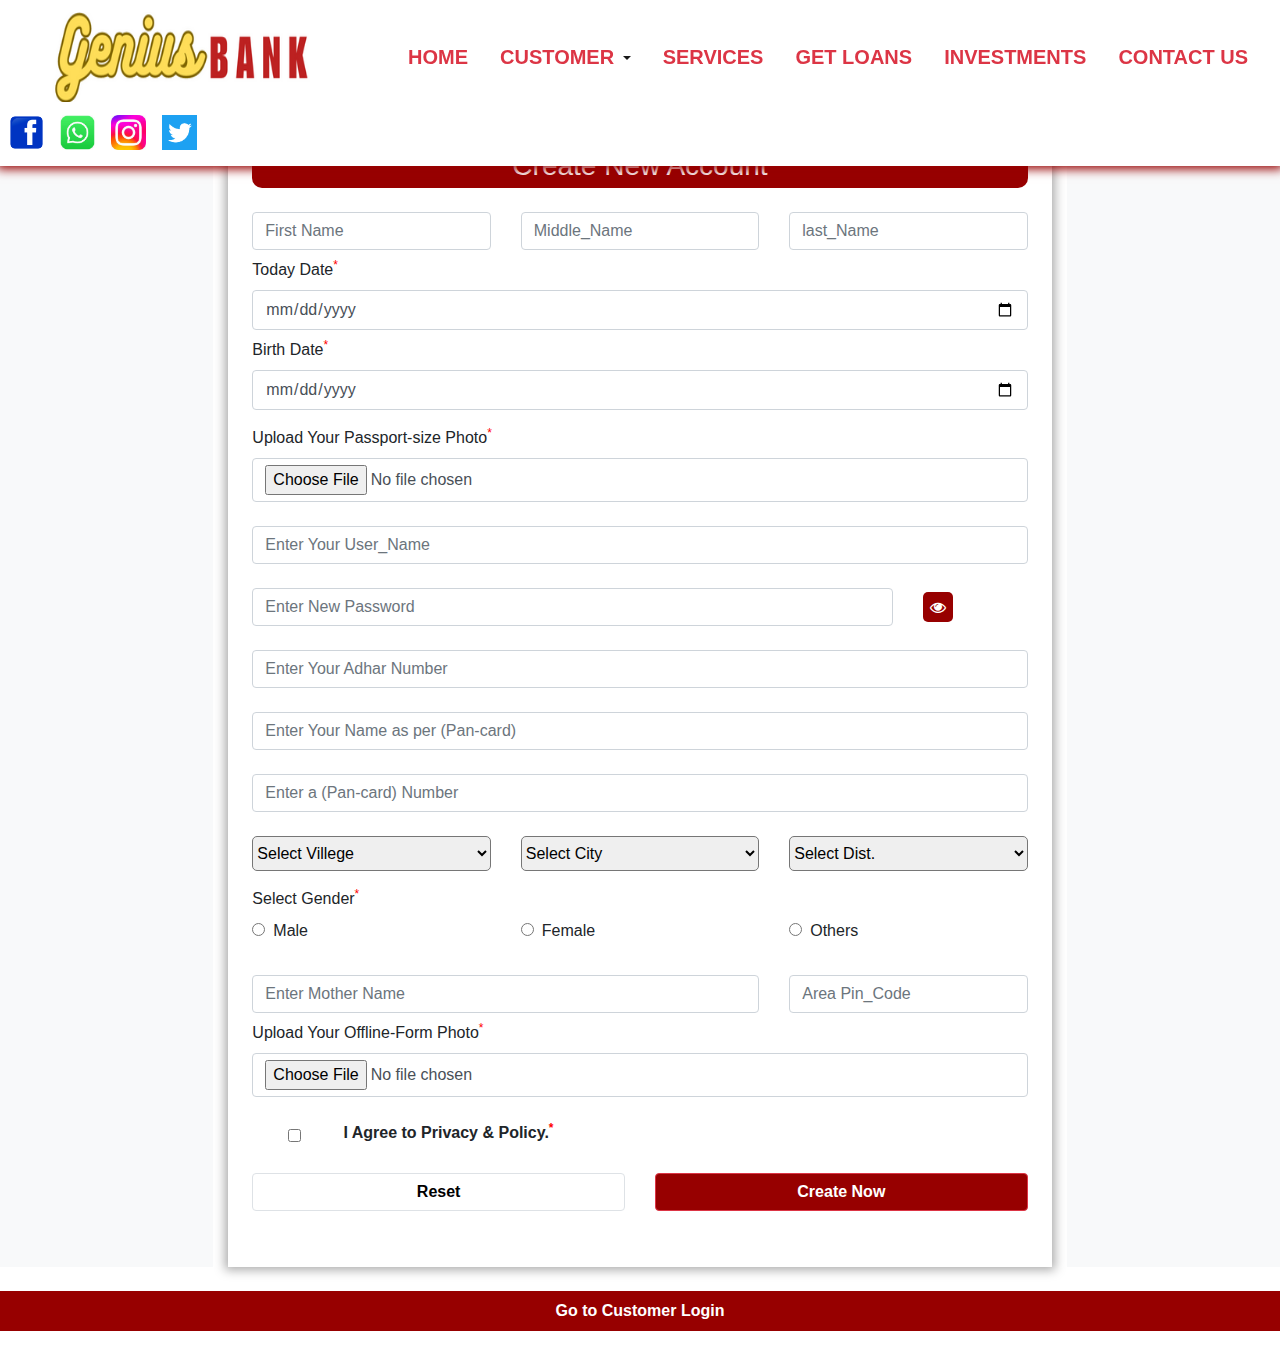
<file: pages/New_customer_resistration.html>
<!DOCTYPE html>
<html>
<head>
	<meta charset="utf-8">
	<meta name="viewport" content="width=device-width, initial-scale=1">
	<title>Genius Bank-Home</title>
	<link rel="stylesheet" href="https://cdn.jsdelivr.net/npm/bootstrap@4.0.0/dist/css/bootstrap.min.css" integrity="sha384-Gn5384xqQ1aoWXA+058RXPxPg6fy4IWvTNh0E263XmFcJlSAwiGgFAW/dAiS6JXm" crossorigin="anonymous">
	<script src="https://code.jquery.com/jquery-3.2.1.slim.min.js" integrity="sha384-KJ3o2DKtIkvYIK3UENzmM7KCkRr/rE9/Qpg6aAZGJwFDMVNA/GpGFF93hXpG5KkN" crossorigin="anonymous"></script>
	<script src="https://cdn.jsdelivr.net/npm/popper.js@1.12.9/dist/umd/popper.min.js" integrity="sha384-ApNbgh9B+Y1QKtv3Rn7W3mgPxhU9K/ScQsAP7hUibX39j7fakFPskvXusvfa0b4Q" crossorigin="anonymous"></script>
	<script src="https://cdn.jsdelivr.net/npm/bootstrap@4.0.0/dist/js/bootstrap.min.js" integrity="sha384-JZR6Spejh4U02d8jOt6vLEHfe/JQGiRRSQQxSfFWpi1MquVdAyjUar5+76PVCmYl" crossorigin="anonymous"></script>

  <link rel="stylesheet" href="https://cdnjs.cloudflare.com/ajax/libs/font-awesome/4.7.0/css/font-awesome.min.css">

	<style>
	@media only screen and (max-width: 905px)
	 {
	 	#nav1
	 	{
	 		display: none;
	 	}
	 }
   * 
   {
    margin: 0px;
    padding:0px;
   }
</style>

<link rel="stylesheet" type="text/css" href="../style/style.css">
</head>
<body>
<!-- -----------------------------Hader first---------------------------------- -->

<nav data-aos="fade-up"  class=" navbar navbar-light justify-content-between shadow2nav bg-white col-d-none mt-1" id="na11">
  <a class="navbar-brand" href="#"  id="Home">
    <img src="../images/Genius1.png" width="300" height="90" alt="not found" class="mr-0 p-0 d-flex">
  </a>
  <ul class="nav justify-content-end"  id="nav1">
  <li class="nav-item">
    <a class="nav-link text-danger pt-3 underline" href="../index.html" style="font-size: 1.25rem;
  font-weight: bold;">HOME</a>
  </li>
  <li class="dropdown navbar-text">
        <a class="nav-link dropdown-toggle" href="#" id="MenuLink" data-toggle="dropdown">
         <span id="dropdown1" class="text-danger">CUSTOMER</span>
         </a>
        <div class="dropdown-menu color" aria-labelledby="MenuLink">
          <a class="dropdown-item text-white" href="customer_login.html"><h5>Customer Login</h5></a>
          <a class="dropdown-item text-white" href="New_customer_resistration.html"><h5>New Registrations</h5></a>
        </div>
      </li>
  <li class="nav-item">
        <a class="nav-link pt-3" href="services.html" style="scroll-behavior: smooth;" ><span  style="font-size: 1.25rem;
  font-weight: bold;" class="text-danger">SERVICES</span></a>
      </li>

  <li class="nav-item">
    <a class="nav-link text-danger pt-3" href="loans.html"  style="font-size: 1.25rem;
  font-weight: bold;">GET LOANS</a>
  </li>

  <li class="nav-item">
    <a class="nav-link text-danger pt-3" href="investments.html"  style="font-size: 1.25rem;
  font-weight: bold;">INVESTMENTS</a>
  </li>

  <li class="nav-item">
    <a class="nav-link text-danger pt-3" href="#l_H"  style="font-size: 1.25rem;
  font-weight: bold;">CONTACT US</a>
  </li>
</ul>
<div class="row dis1">
  <a class="nav-link text-danger p-2" href="#">
      <img src="../images/Facebook_icon.svg.png" width="35" height="35">
    </a>
    <a class="nav-link text-danger p-2" href="#">
      <img src="../images/whats-logo.jpg" width="35" height="35">
    </a>
    <a class="nav-link text-danger p-2" href="#">
      <img src="../images/insta-logo.jpg" width="35" height="35">
    </a>
    <a class="nav-link text-danger p-2" href="#">
      <img src="../images/twitter-logo.png" width="35" height="35">
    </a>
</div>
</nav>
    
</div>

<!-- -----------------------------Hader first---------------------------------- -->

<!-- -----------------------------Hader Secound---------------------------------- -->

<nav data-aos="fade-up" class="d-md-none navbar navbar-expand-lg navbar-light" style="background: #970000;">
  <button class="navbar-toggler" type="button" data-toggle="collapse" data-target="#navbarTogglerDemo03" aria-controls="navbarTogglerDemo03" aria-expanded="false" aria-label="Toggle navigation">
    <span class="navbar-toggler-icon"></span>
  </button>
  <a class="navbar-brand text-white " href="#"></a>

  <div class="collapse navbar-collapse" data-aos="zoom-in-down" id="navbarTogglerDemo03">
    <ul class="navbar-nav mr-auto mt-2 mt-lg-0">
      <li class="nav-item active">
        <a class="nav-link text-white ml-2" href="#Home" style="scroll-behavior: smooth;"><h5>Home</h5> <span class="sr-only">(current)</span></a>
      </li>
       <li class="nav-item dropdown " >
        <a class="nav-link dropdown-toggle" href="#" id="navbarDropdownMenuLink" data-toggle="dropdown" aria-haspopup="true" aria-expanded="false">
         <span id="dropdown1" class="mb-2 ml-2 text-white">Customer</span>
         </a>
        <div class="dropdown-menu" aria-labelledby="navbarDropdownMenuLink">
          <a class="dropdown-item" href="customer_login.html"><h5>Customer Login</h5></a>
          <a class="dropdown-item" href="New_customer_resistration.html"><h5>New Registrations</h5></a>
        </div>
      </li>
      <li class="nav-item">
        <a class="nav-link text-white ml-2" href="services.html" style="scroll-behavior: smooth;"><h5>Services</h5></a>
      </li>

      <li class="nav-item">
        <a class="nav-link text-white ml-2" href="loans.html" style="scroll-behavior: smooth;"><h5>Apply Loan</h5></a>
      </li>

      <li class="nav-item">
        <a class="nav-link text-white ml-2" href="investments.html"><h5>Investments</h5></a>
      </li>

      <li class="nav-item">
        <a class="nav-link text-white ml-2" href="#l_H"><h5>Locations & Hours</h5></a>
      </li>

    </ul>
    <div class="row dis1 text-white ml-2">
      <h5 class="pt-2"> Follows On :</h5>
  <a class="nav-link text-danger p-2" href="#">
      <img src="../images/Facebook_icon.svg.png" width="30" height="30">
    </a>
    <a class="nav-link text-danger p-2" href="#">
      <img src="../images/whats-logo.jpg" width="30" height="30">
    </a>
    <a class="nav-link text-danger p-2" href="#">
      <img src="../images/insta-logo.jpg" width="30" height="30">
    </a>
    <a class="nav-link text-danger p-2" href="#">
      <img src="../images/twitter-logo.png" width="30" height="30">
    </a>
</div>
  </div>
</nav>


<!-----------------------resistreation Form ---------------------------->
<div class="container-fluid  " id="mar1">
  <div class="row">
    <div class="col-md-12 col-xl-2 bg-light"></div>
<!-- ------------------------------------------------------------------ -->
<div class="col-md-12 col-xl-8">
  <div id="shadow1" class="p-4">
    <h3  style="background-color:#970000; padding:5px;color: white; border-radius:10px; text-align:center;">Create New Account</h3>
  <form>
  <!-- 2 column grid layout with text inputs for the first and last names -->
  <div class="row mb-2 mt-4">
    <div class="col">
      <div class="form-outline">
        <input type="text" id="form6Example1" class="form-control" placeholder="First Name" required title="Enter a Your First Name here">
      </div>
    </div>
    <div class="col">
      <div class="form-outline">
        <input type="text" id="form6Example2" class="form-control" placeholder="Middle_Name" required>
      </div>
    </div>

     <div class="col">
      <div class="form-outline">
        <input type="text" id="form6Example3" class="form-control" placeholder="last_Name" required>
      </div>
    </div>
  </div>

      <div class="form-outline mb-2">
        <label>Today Date<font color="red"><sup>*</sup></font></label>
        <input type="date" id="form6Example1" class="form-control" required>
      </div>

      <div class="form-outline mb-3">
        <label>Birth Date<font color="red"><sup>*</sup></font></label>
        <input type="date" id="form6Example2" class="form-control" required>
      </div>


      <div class="form-outline mb-4">
        <label>Upload Your Passport-size Photo<font color="red"><sup>*</sup></font></label>
    <input type="file" id="form6Example5" class="form-control" required>
  </div>
 <div class="form-outline mb-4">
    <input type="text" class="form-control" placeholder="Enter Your User_Name" required>
  </div>

   <div class="row mb-1">
     <div class="col-10">
       <div class="form-outline sm-4">
    <input type="password" class="form-control" placeholder="Enter New Password" maxlength="8" minlength="8" required id="myInput">

    <script type="text/javascript">
            function myShow_password() 
            {
            var x = document.getElementById("myInput");
            
            if (x.type === "password") 
                {
                  x.type = "text";
                } 
                else 
                {
                  x.type = "password";
                }
            }
    </script>

      </div>
     </div>

     

     <div class="col-1 mt-1 mb-4" >
      <i class="fa fa-eye" style=" border-radius: 5px;text-align:center;color: white; background:#970000; padding: 7px; cursor: pointer;" aria-hidden="true" onclick="myShow_password();"></i>
     </div>
      <div class="col-1 mt-2 mb-4" >
     </div>
   </div>

  <div class="form-outline mb-4">
    <input type="number" id="form6Example5" class="form-control" placeholder="Enter Your Adhar Number" required>
  </div>
 

  <!-- Email input -->
  <div class="form-outline mb-4">
    <input type="text" id="form6Example5" class="form-control" placeholder="Enter Your Name as per (Pan-card)" required>
  </div>

  <!-- Number input -->
  <div class="form-outline mb-4">
    <input type="email" id="form6Example6" class="form-control" placeholder="Enter a (Pan-card) Number" required>
  </div>

  <!-- Address Input -->
  <div class="row mb-2 mt-4">
    <div class="col">
      <div class="form-outline">
        <select class="form-select" aria-label="Default select example" style="height:35px; width: 100%; border-radius: 5px;" required>
          <option>Select Villege</option>
          <option>Deotakli</option>
          <option>Shahartakli</option>
          <option>Bhatkudgoan</option>
          <option>Bhaygaon</option>
          <option>Dhorsade</option>
          <option>Antre</option>
          <option>Dahigaon-Ne</option>
          <option>Nimgaon</option>
          <option>Gumfha</option>
        </select>
      </div>
    </div>
    <div class="col">
      <div class="form-outline">
         <select class="form-select" aria-label="Default select example" style="height:35px; width: 100%; border-radius: 5px;" required>
          <option>Select City</option>
          <option>Shewgoan</option>
          <option>Nevasa</option>
          <option>Pathardy</option>
        </select>
        </div>
    </div>

     <div class="col">
      <div class="form-outline">
         <select class="form-select" style="height:35px; width: 100%; border-radius: 5px;" required>
          <option>Select Dist.</option>
          <option>Chatrapati Sambhaji Nager</option>
          <option>A.Nager</option>
          <option>Bhatkudgoan</option>
          <option>Bhaygaon</option>
          <option>Dhorsade</option>
          <option>Antre</option>
          <option>Dahigaon-Ne</option>
          <option>Nimgaon</option>
          <option>Gumfha</option>
        </select>
        </div>
    </div>
  </div>

  <!-- gander  -->
  <label class="mt-2">Select Gender<font color="red"><sup>*</sup></font></label>
   <div class="row mb-2 mt-0">
    <div class="col">
      <div class="form-outline">
        <input type="radio" name="Gender"><label class="ml-2">Male</label>
      </div>
    </div>
    <div class="col">
      <div class="form-outline">
         <input type="radio" name="Gender"><label class="ml-2">Female</label>
        </div>
    </div>

     <div class="col">
      <div class="form-outline">
         <input type="radio" name="Gender"><label class="ml-2">Others</label>
        </div>
    </div>
  </div>
<!-- gander -->

<div class="row mb-2 mt-4 mb-2">
    <div class="col-8">
      <div class="form-outline">
        <input type="text" id="form6Example1" class="form-control" placeholder="Enter Mother Name"  required>
      </div>
    </div>
    <div class="col">
      <div class="form-outline">
        <input type="number" id="form6Example2" class="form-control" placeholder="Area Pin_Code"  required>
      </div>
    </div>
</div>

<div class="form-outline mb-4">
        <label>Upload Your Offline-Form Photo<font color="red"><sup>*</sup></font></label>
    <input type="file"  class="form-control" required>
  </div>

<div class="row mb-2 mt-4">
    <div class="col-1 ml-4 mt-2">
      <div class="form-outline">
        <input type="checkbox"class="form-control" required>
      </div>
    </div>
   
    <div class="col-10 mb-1">
      <div class="form-outline">
         <label><b>I Agree to Privacy & Policy.<font color="red"><sup>*</sup></font></b></label>
      </div>
    </div>
</div>


  <!-- Submit button -->
  <div class="row mb-2 mt-2">
    <div class="col-6 mt-2">
      <div class="form-outline">
        <button type="reset" class="btn btn-light btn-block mb-4 border border-2" style="background: white;color: black; font-weight: bold;">
  Reset
  </button>

      </div>
    </div>
   
    <div class="col-6 mt-2">
      <div class="form-outline">
<button type="submit" class="btn btn-danger btn-block mb-4" style="background: #970000; font-weight: bold;">
  Create Now
  </button>

      </div>
    </div>
</div>
</form>
  </div>      
</div>
<!-- --------------------------------------------------------------------- -->
    <div class="col-md-12 col-xl-2 bg-light"></div>
  </div>
</div>
<!-----------------------resistreation Form ---------------------------->

<div class="container-fluid mt-4 mb-4 " style="background:#970000 ; ">
  <div class="row">
    <div class="col-12 text-center p-2">
      <a href="customer_login.html"><b style="color: white;">Go to Customer Login</b></a>
    </div>
  </div>
</div>


</body></html>
</file>
<file: style/style.css>
#inner_bg_img
{
  background-image: url("https://www.success.bank/images/bg-marketing-text.png") !important;
  background-color: #cccccc; 
  height: 480px;
  background-position: center;
  background-repeat: no-repeat;
  background-size: cover;
  position: absolute;
}

*
{
  margin: 0px;
  padding: 0px;
}

#dropdown1
{
  font-size: 1.25rem;
  font-weight: bold;
}

body
{
  background-color: light;
}

#log-text
    {
      background-color:#970000; 
      color: white;
      padding: 10px;
      border-radius: 10px;
    }

#user_name
{
  height: 50px;
}

#user_password 
{
  height: 50px;
}

input[type="text"]#user_name 
{
    font-family: inherit;
    font-size: 20px!important;
}

input[type="password"]#user_password 
{
    font-family: inherit;
    font-size: 20px!important;
}
.shadow
{
    box-shadow: 0px 0px 10px 3px #aaaaaa;
}

.shadow2nav
{
    box-shadow: 0px 0px 10px 3px #970000;
}

#loan_options
{
  margin-top:7px;
}

.shadow1
{
    box-shadow: 0px 0px 10px 0px #aaaaaa;
}

.shadow:hover
{
  box-shadow: 0px 0px 10px 5px #ffb516;
}

*
{
  scroll-behavior: smooth;
}

#header-section
{
  position: fixed;
  top: 0px;
  left: 0px;
}

#list li a:hover
{
  transition-duration: 0.4s;
  margin-left: 7px;
}

#feedback
{
  height: 100%;
  width: 100%;
}

#input1
{
  height: 35px;
  width: 100%;
  border-radius: 7px;
  border:1px solid;
}

input[type="text"]#input1
{
  padding-left: 10px;
}

input[type="email"]#input2
{
  padding-left: 10px;
}

[type="text"]#input3
{
  padding-left: 10px;
}
#outereye
{
  position: relative;
}

#eye
{
  position: absolute;
  right: 20px;
  margin-top: -40px;
  border-radius: 5px;
  text-align:center;
  color: white;
  background:#970000;
  margin-right: 10px;
  padding: 7px; 
  cursor: pointer;
}

#input2
{
  height: 35px;
  width: 100%;
  border-radius: 7px;
  border:1px solid;
}

#input3
{
  width: 100%;
  border-radius: 7px;
  
}
#table1
{
  border: 1px;
}

textarea
{
  padding-left: 10px;
}

a #span
    {
      display:none;
    }

#shadow1
{
  box-shadow: 0px 0px 10px 3px #aaaaaa;
}

@media only screen and (max-width: 905px)
   {
    #nav1
    {
      display: none;
    }
    .dis1
    {
      display: none;
    }
   }
@media only screen and (min-width: 905px)
   {
    #na11
    {
      position: fixed;
      top: -5px;
      z-index: 1;
      width: 100%;
    }
    #navbottom
    {
      margin-top: 110px;
    }

   }


.tran
{
  overflow: hidden !important;
  transition-duration: 0.5s;
}

.tran:hover
{
  transform:scale(1.1);
}

#btnl
{
  background-color: #970000;
} 


#my_tran
{
  overflow: hidden;
}

@media only screen and (max-width: 905px)
{
    #user_name
    {
      height: 50px;
    }

    #mar
    {
      margin-top: 20px !important;
    }

    #mar1
    {
      margin-top: 20px !important;
    }

    #user_password 
    {
      height: 50px;
    }

    input[type="text"]#user_name 
    {
        font-family: inherit;
        font-size: 15px!important;
    }

    input[type="password"]#user_password 
    {
        font-family: inherit;
        font-size: 15px!important;
    }


    #log-text
    {
      background-color:#970000; 
      color: white;
      padding: 10px;
      border-radius: 10px;
    }

    .h-login
    {
      margin-top: 500px !important;
    }
}
.color
{
  background: #970000;
}

.color a:hover
{
  color: black !important;
}

#mar
    {
      margin-top: 150px;
    }
#mar1
    {
      margin-top: 120px;
    }
</file>
